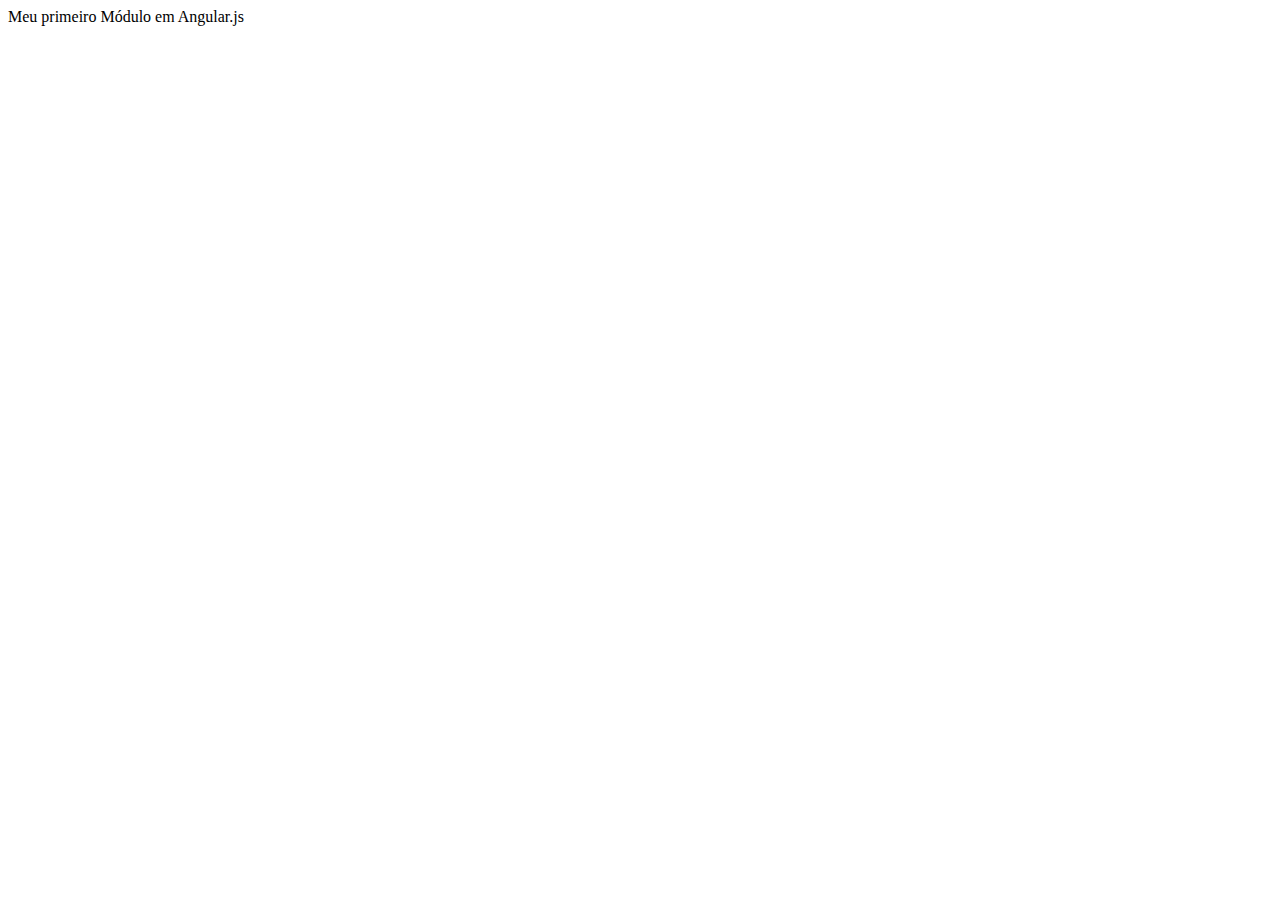
<file: index.html>
<!DOCTYPE html >
<html lang="en" ng-app="helloWorld"> <!-- ngApp definindo as fronteiras da aplicação -->
<head>
    <link href="https://cdn.jsdelivr.net/npm/bootstrap@5.0.0/dist/css/bootstrap.min.css" rel="stylesheet" integrity="sha384-wEmeIV1mKuiNpC+IOBjI7aAzPcEZeedi5yW5f2yOq55WWLwNGmvvx4Um1vskeMj0" crossorigin="anonymous">
    <meta charset="UTF-8">
    <meta http-equiv="X-UA-Compatible" content="IE=edge">
    <meta name="viewport" content="width=device-width, initial-scale=1.0">
    <title>Document</title>
    <script src="angular.js"></script>
    <script>
        angular.module("helloWorld", []); // isso criar o módulo
        angular.module("helloWorld").controller("helloWorldCtrl", function($scope){
            $scope.text = "Meu primeiro Módulo em Angular.js";
        }); //isso localiza o módulo
    </script>
</head>
<body>
    <div ng-controller="helloWorldCtrl"> <!-- ngController Vinculando um elemento da View ao Controller -->
        {{text}}
    </div>
    
</body>
</html>
</file>
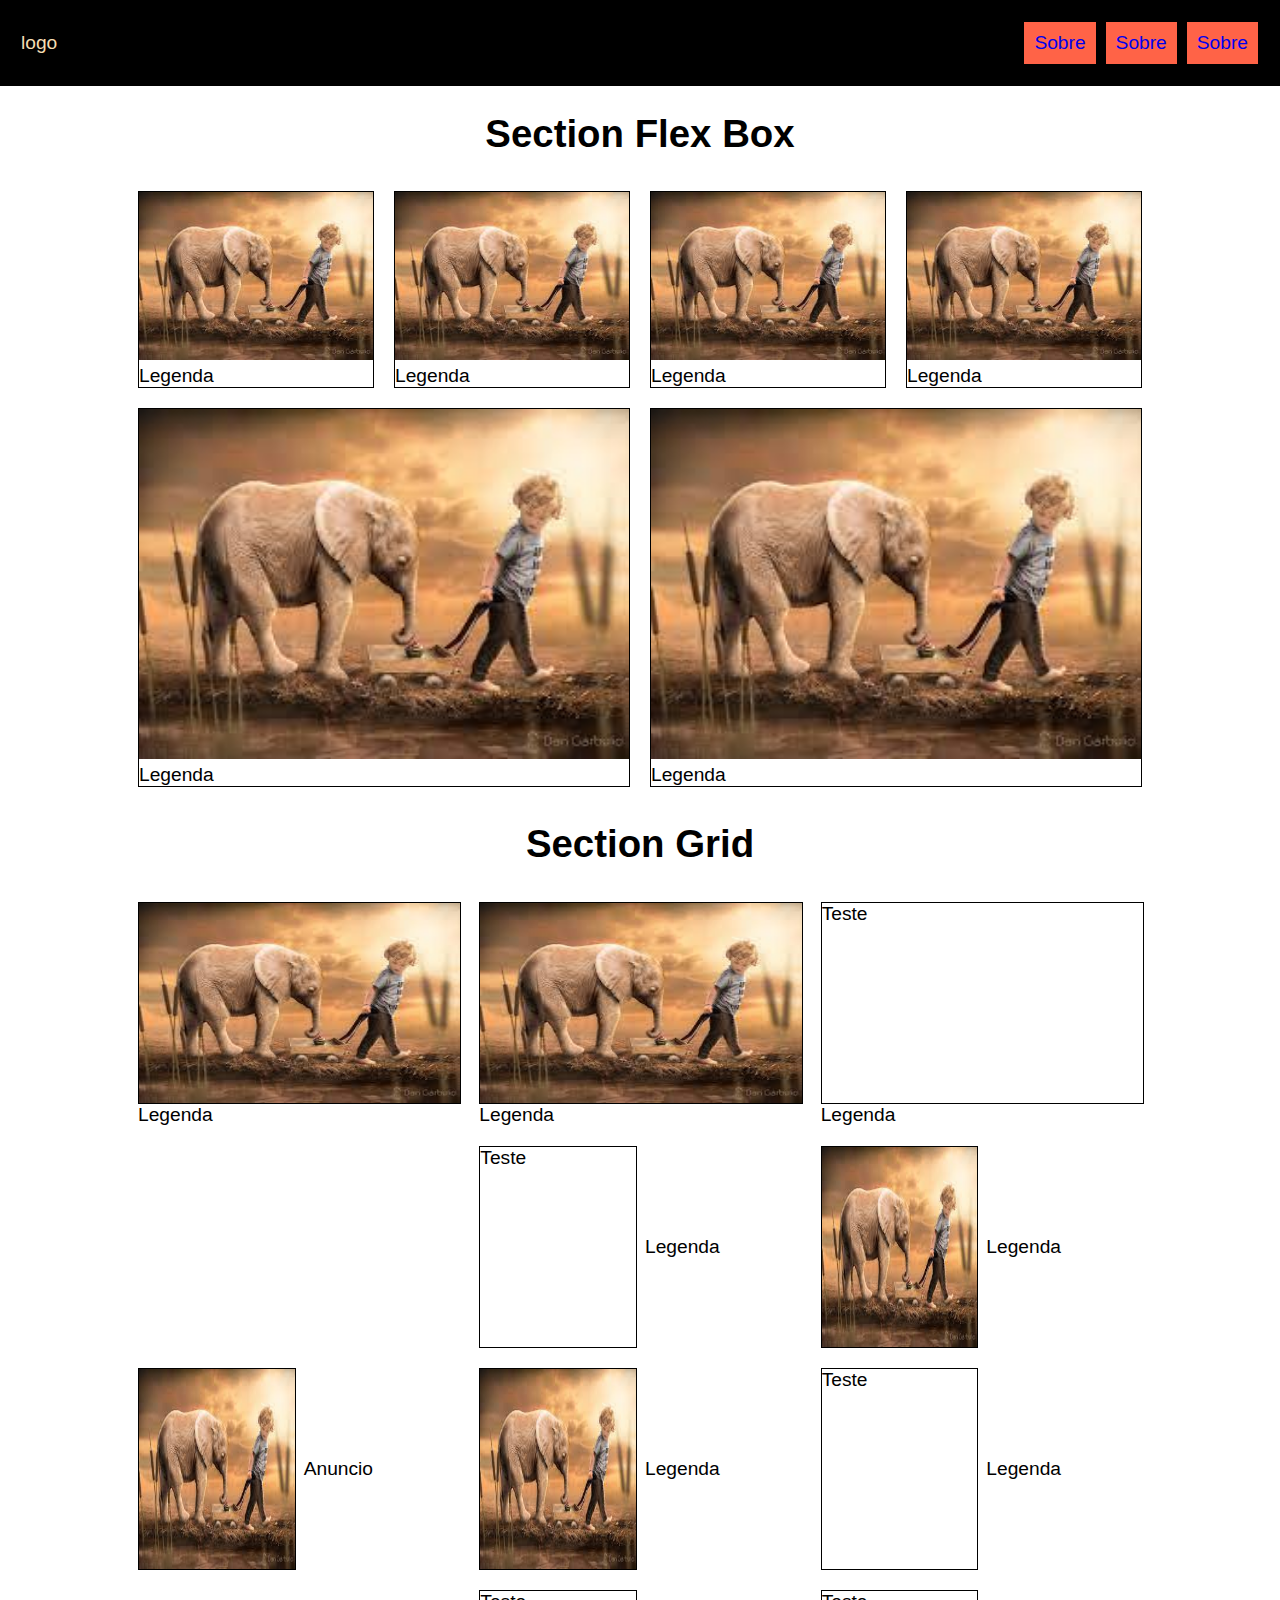
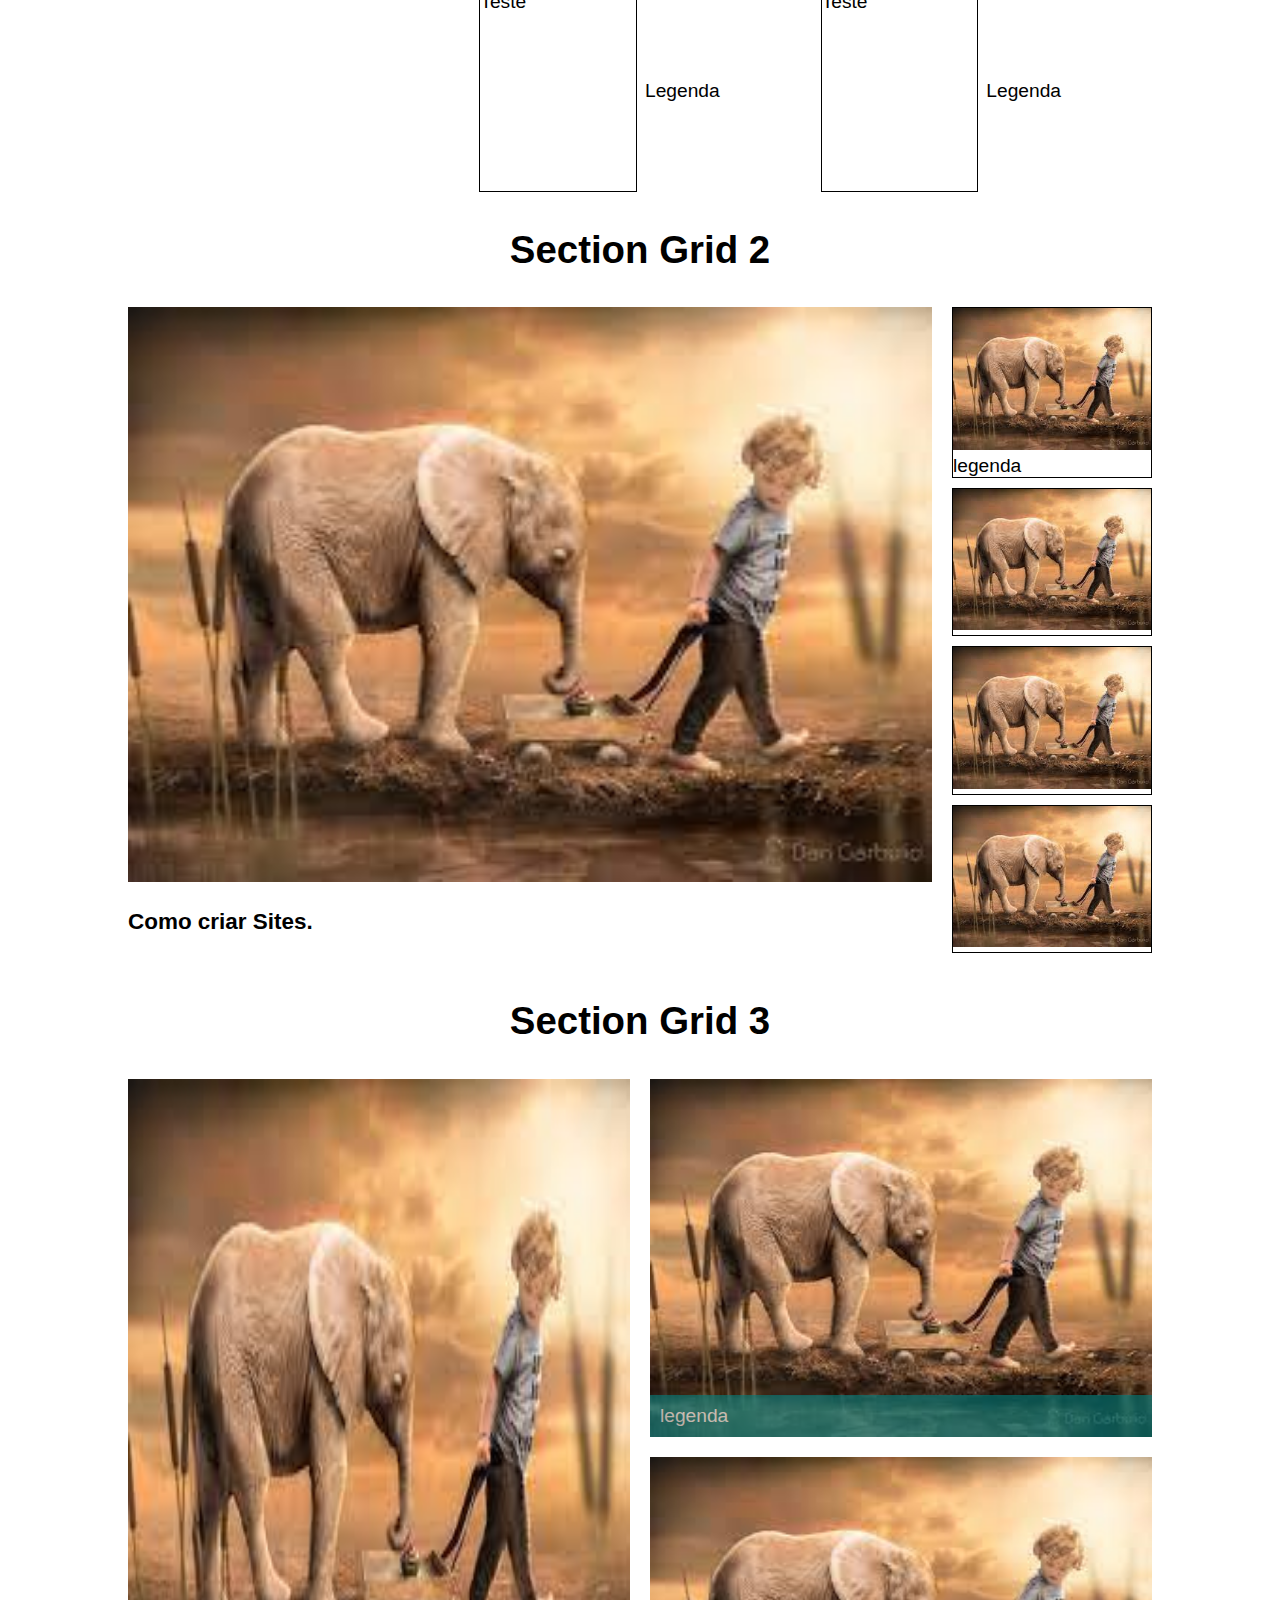
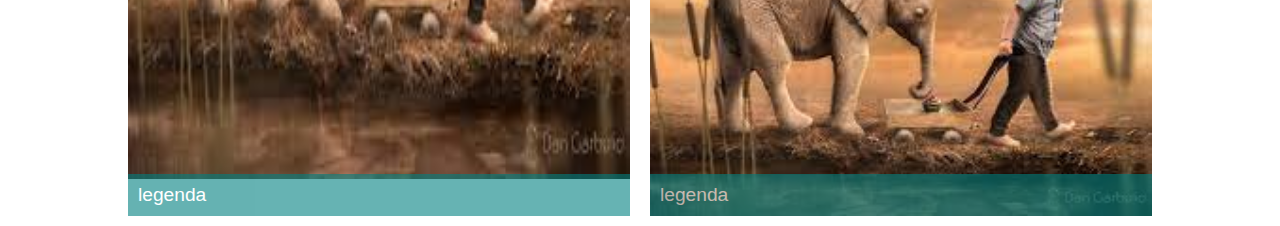
<file: displayGrid.html>
<!DOCTYPE html>
<html lang="en">
<head>
    <meta charset="UTF-8">
    <meta http-equiv="X-UA-Compatible" content="IE=edge">
    <meta name="viewport" content="width=device-width, initial-scale=1.0">
    <title>Document</title>
    <style>
        body, ul, li, p{
            margin: 0px;
            padding: 0px;
            list-style: none;
            font-size: 1.2rem;
            font-family: Arial, Helvetica, sans-serif;
        }

        a{
            text-decoration: none;
        }

        .header{
            display: flex;
            flex-wrap: wrap;
            border: 1px solid black;
            justify-content: space-between;
            align-items: center;
            padding: 20px;
            background-color: black;
            color: wheat;
        }

        .menu{
            display: flex;
            border: 1px solid black;
        }

        .menu li{
            margin-left: 10px;
        }

        .menu li a{
            display: block;
            padding: 10px;
            background-color: tomato;

        }

        h1{
            text-align: center;
        }

        img{
            width: 100%;
        }

        /* CSS flexbox */
        .flex{
            display: flex;
            flex-wrap: wrap;
            max-width: 1024px;
            margin: 0 auto;
        }

        .flex > div{
            flex: 1 1 200px;
            margin: 10px;
        }

        /* CSS GRID */
        .grid{
            display: grid;
            grid-template-columns: repeat(3,1fr);
            padding: 10px;
            grid-gap: 20px;
            max-width: 1004px;
            margin: 0 auto;
        }

        .grid > div:nth-child(n + 4){
            display: grid;
            grid-template-columns: repeat(2, 1fr);
            grid-gap: 10px;
            align-items: center;
        }

        .grid > .anuncio{
            grid-column: 1;
            grid-row: 2/5;
            display: block;
        }

        @media (max-width: 600px){
            .grid{
                grid-template-columns: repeat(2, 1fr);
            }

            .grid > div:nth-child(n + 4){
                display: block;
            }

            .grid > .anuncio{
                grid-column: auto;
                grid-row: auto;
            }

        }

        /* CSS GRID 2*/
        .grid2{
            display: grid;
            grid-template-columns: 1fr 200px;
            grid-gap: 20px;
            max-width: 1024px;
            padding: 10px;
            margin: 0 auto;

        }

        .sidebar > div {
            margin-bottom: 10px;
        }

       @media(max-width: 600px){
           .grid2{
               grid-template-columns: 1fr;
           }

           .sidebar{
               display: flex;
               overflow: scroll;
           }

           .sidebar > div {
               flex: 1 0 200px;
               margin: 0 auto;
           }
       }

       /* CSS GRID 3*/
       .grid3{
           display: grid;
           grid-template-columns: repeat(2, 1fr);
           grid-gap: 20px;
           margin: 0 auto;
           max-width: 1024px;
           padding: 10px;
       }

       .grid3-item:nth-child(1){
           grid-row: 1 / 3;
       }

       .grid3-item{
           display: grid;
       }

       .grid3-item img{
           grid-column: 1;
           grid-row: 1/3;
       }

       .grid3 p{
           background-color: teal;
           opacity: 0.6;
           padding: 10px;
           color: white;
           grid-column: 1;
           grid-row: 2;
           align-self: end;

       }

    </style>
</head>
<body>
    <header class="header">
        <a>logo</a>
        <nav>
            <ul class="menu">
                <li><a href="/">Sobre</a></li>
                <li><a href="/">Sobre</a></li>
                <li><a href="/">Sobre</a></li>
            </ul>
        </nav>
    </header>

    <h1>Section Flex Box</h1>

    <section class="flex">
        <div>
            <div style="border: 1px solid black;">
                <img src="download.jpg" alt="">
                <p>Legenda</p>
            </div>
        </div>
        <div>
            <div style="border: 1px solid black;">
                <img src="download.jpg" alt="">
                <p>Legenda</p>
            </div>
        </div>
        <div>
            <div style="border: 1px solid black;">
                <img src="download.jpg" alt="">
                <p>Legenda</p>
            </div>
        </div>
        <div>
            <div style="border: 1px solid black;">
                <img src="download.jpg" alt="">
                <p>Legenda</p>
            </div>
        </div>
        <div>
            <div style="border: 1px solid black;">
                <img src="download.jpg" alt="">
                <p>Legenda</p>
            </div>
        </div>
        <div>
            <div style="border: 1px solid black;">
                <img src="download.jpg" alt="">
                <p>Legenda</p>
            </div>
        </div>
    </section>

    <h1>Section Grid</h1>

    <section class="grid">
        <div>
            <div style="width: 100%; height: 200px; border: 1px solid black;">
                <img width="100%"  height="100%" src="download.jpg" alt="">
            </div>
            <p>Legenda</p>
        </div>
        <div>
            <div style="width: 100%; height: 200px; border: 1px solid black;">
                <img width="100%"  height="100%" src="download.jpg" alt="">
            </div>
            <p>Legenda</p>
        </div>
        <div>
            <div style="width: 100%; height: 200px; border: 1px solid black;">Teste</div>
            <p>Legenda</p>
        </div>
        <div>
            <div style="width: 100%; height: 200px; border: 1px solid black;">Teste</div>
            <p>Legenda</p>
        </div>
        <div>
            <div style="width: 100%; height: 200px; border: 1px solid black;">
                <img width="100%"  height="100%" src="download.jpg" alt="">
            </div>
            <p>Legenda</p>
        </div>
        <div>
            <div style="width: 100%; height: 200px; border: 1px solid black;">
                <img width="100%"  height="100%" src="download.jpg" alt="">
            </div>
            <p>Legenda</p>
        </div>
        <div>
            <div style="width: 100%; height: 200px; border: 1px solid black;">Teste</div>
            <p>Legenda</p>
        </div>
        <div>
            <div style="width: 100%; height: 200px; border: 1px solid black;">Teste</div>
            <p>Legenda</p>
        </div>
        <div>
            <div style="width: 100%; height: 200px; border: 1px solid black;">Teste</div>
            <p>Legenda</p>
        </div>
        <div class="anuncio">
            <div style="width: 100%; height: 200px; border: 1px solid black;">
                <img width="100%"  height="100%" src="download.jpg" alt="">
            </div>
            <p>Anuncio</p>
        </div>
    </section>

    <h1>Section Grid 2</h1>

    <section class="grid2">
        <div class="video">
            <img src="download.jpg">
            <h3>Como criar Sites.</h3>
        </div>
        <div class="sidebar">
            <div style="border: 1px solid black;">
                <img src="download.jpg" alt="">
                <p>legenda</p>
            </div>
            <div style=" border: 1px solid black;">
                <img src="download.jpg" alt="">
            </div>
            <div style=" border: 1px solid black;">
                <img src="download.jpg" alt="">
            </div>
            <div style=" border: 1px solid black;">
                <img src="download.jpg" alt="">
            </div>
        </div>
    </section>

    <h1>Section Grid 3</h1>

    <section class="grid3">
        <div class="grid3-item">
            <img height="700px" src="download.jpg" alt="">
            <p>legenda</p>
        </div>
        <div class="grid3-item">
            <img src="download.jpg" alt="">
            <p>legenda</p>
        </div>
        <div class="grid3-item">
            <img src="download.jpg" alt="">
            <p>legenda</p>
        </div>
    </section>
</body>
</html>
</file>
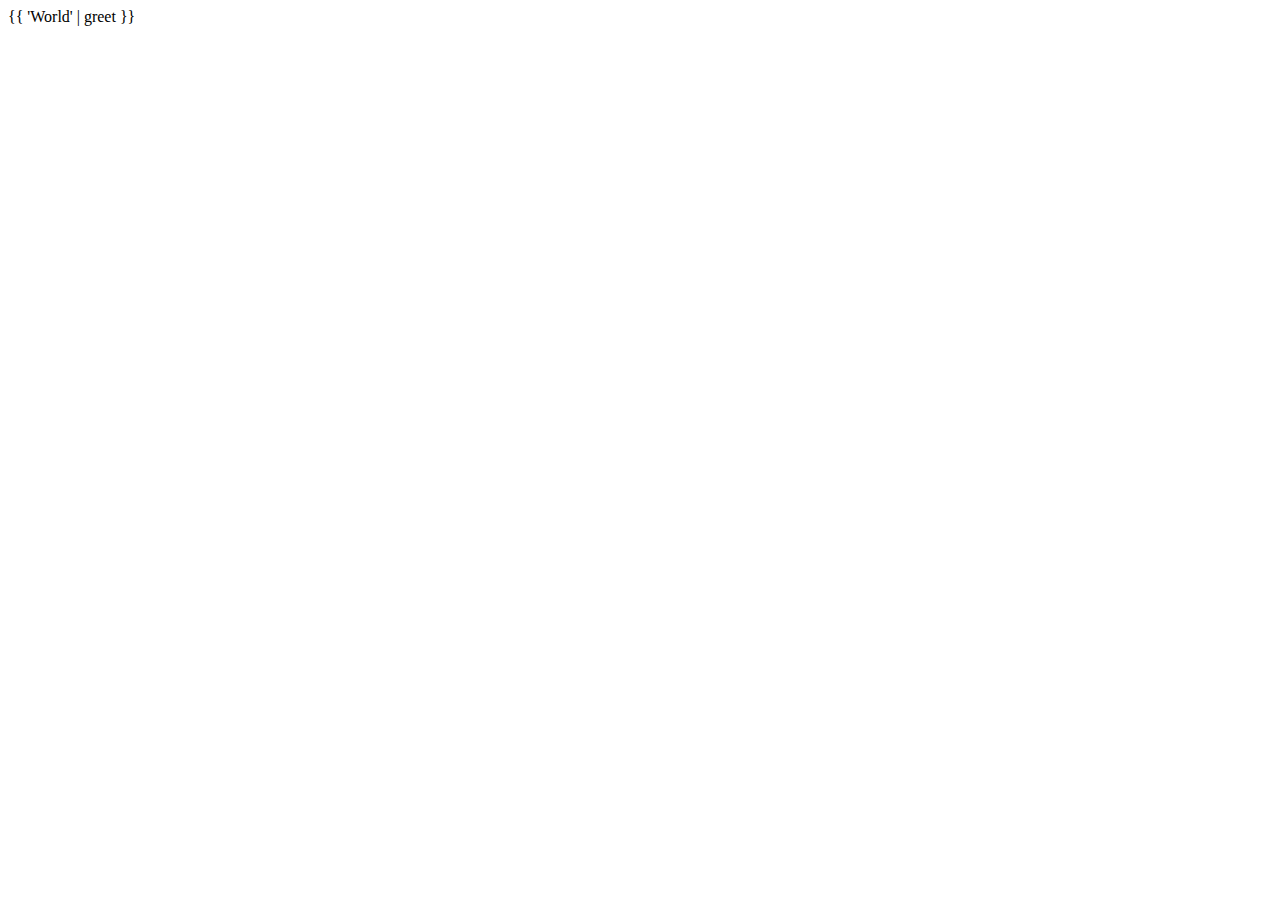
<file: modulo/teste/teste.html>
<!DOCTYPE html>
<html lang="en">
<head>
    <meta charset="UTF-8">
    <meta http-equiv="X-UA-Compatible" content="IE=edge">
    <meta name="viewport" content="width=device-width, initial-scale=1.0">
    <title>Document</title>
</head>
<body>
    <div ng-app="myApp">
        <div>
          {{ 'World' | greet }}
        </div>
      </div>
</body>
</html>
</file>
